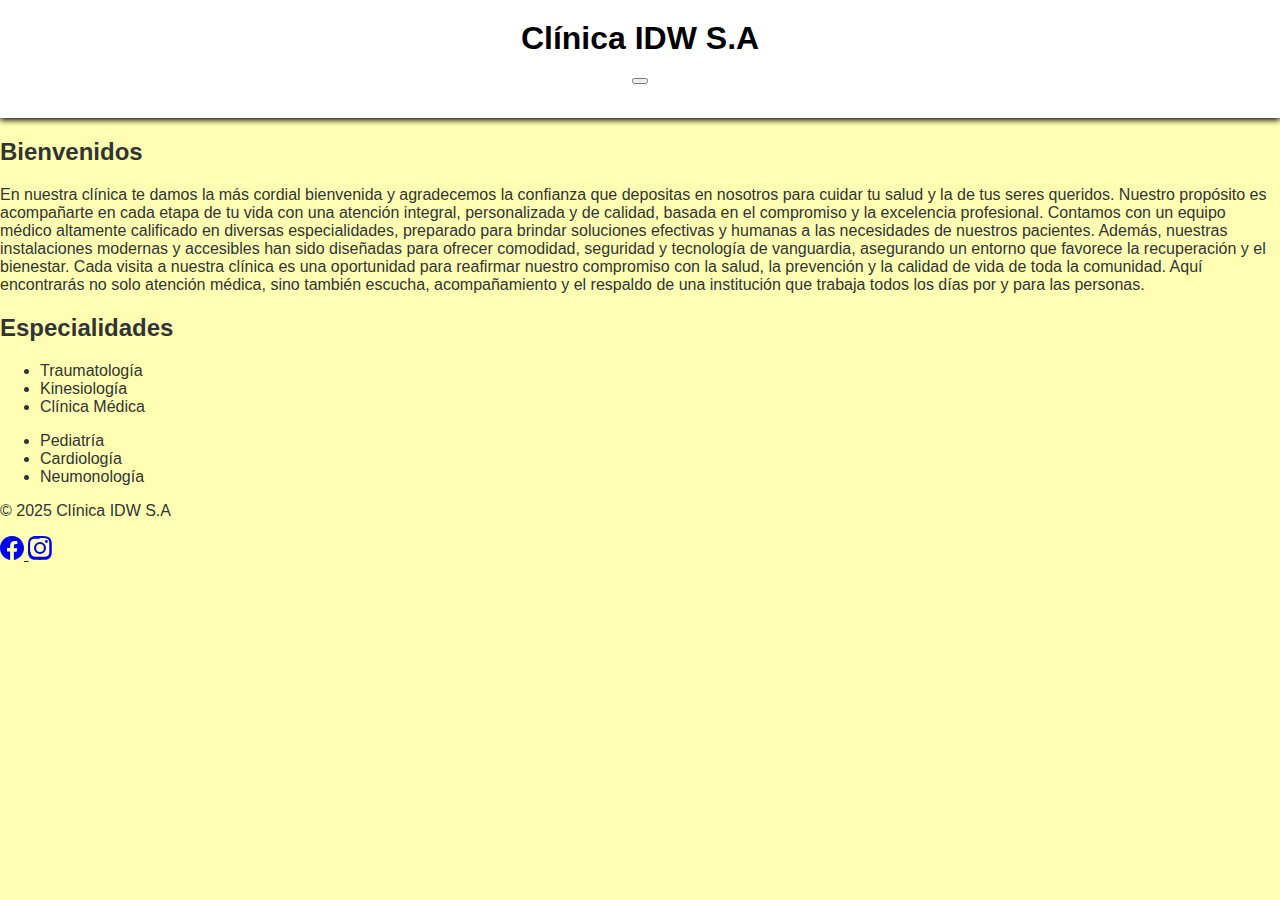
<file: index.html>
<!DOCTYPE html>
<html lang="es">

<head>
  <meta charset="UTF-8">
  <meta name="viewport" content="width=device-width, initial-scale=1.0">
  <title>Clínica IDW S.A</title>
  <link href="https://cdn.jsdelivr.net/npm/bootstrap@5.3.8/dist/css/bootstrap.min.css" rel="stylesheet"
    integrity="sha384-sRIl4kxILFvY47J16cr9ZwB07vP4J8+LH7qKQnuqkuIAvNWLzeN8tE5YBujZqJLB" crossorigin="anonymous">
  <link rel="stylesheet" href="css/style.css">
</head>

<body>
  <!-- Checkbox PRIMERO, fuera de todo -->
  <input type="checkbox" id="dark-toggle" aria-label="Alternar modo oscuro" style="position: absolute; left: -9999px; width: 1px; height: 1px; overflow: hidden; clip: rect(0 0 0 0); white-space: nowrap; border: 0;">
  
  <!-- TODO el contenido envuelto en un div -->
  <div id="page-wrapper">
    <script src="https://cdn.jsdelivr.net/npm/bootstrap@5.3.3/dist/js/bootstrap.bundle.min.js"
      integrity="sha384-YvpcrYf0tY3lHB60NNkmXc5s9fDVZLESaAA55NDzOxhy9GkcIdslK1eN7N6jIeHz"
      crossorigin="anonymous"></script>

    <!-- Botón dark mode -->
    <div class="switch-wrapper" style="position: fixed; top: 10px; right: 10px; z-index: 1000; margin: 0;">
      <label for="dark-toggle" class="dark-switch" aria-hidden="true">
        <span class="knob"></span>
      </label>
    </div>

    <header class="mt-3 mx-3">
      <h1>Clínica IDW S.A<i class="bi bi-stethoscope"></i></h1>
      
      <nav class="navbar navbar-expand-lg bg-body-tertiary">
        <div class="container-fluid">
          <button class="navbar-toggler" type="button" data-bs-toggle="collapse" data-bs-target="#navbarSupportedContent"
            aria-controls="navbarSupportedContent" aria-expanded="false" aria-label="Toggle navigation">
            <span class="navbar-toggler-icon"></span>
          </button>

          <div class="collapse navbar-collapse justify-content-center" id="navbarSupportedContent">
            <ul class="navbar-nav mb-2 mb-lg-0">
              <li class="nav-item">
                <a class="nav-link" href="main.html">Inicio</a>
              </li>
              <li class="nav-item">
                <a class="nav-link" href="institucional.html">Institucional</a>
              </li>
              <li class="nav-item">
                <a class="nav-link" href="medicos.html">Medicos Especialistas</a>
              </li>
              <li class="nav-item">
                <a class="nav-link" href="contacto.html">Contacto</a>
              </li>
            </ul>
          </div>
        </div>
      </nav>
    </header>

    <div class="d-flex justify-content-center align-items-start mt-5">
      <div class="col-md-8">
        <div class="card h-100 text-center p-4">
          <h2 class="card-title mb-3">Bienvenidos</h2>
          <p class="card-text">
            En nuestra clínica te damos la más cordial bienvenida y agradecemos la confianza que depositas en nosotros
            para cuidar tu salud y la de tus seres queridos. Nuestro propósito es acompañarte en cada etapa de tu vida
            con una atención integral, personalizada y de calidad, basada en el compromiso y la excelencia profesional.
            Contamos con un equipo médico altamente calificado en diversas especialidades, preparado para brindar
            soluciones efectivas y humanas a las necesidades de nuestros pacientes. Además, nuestras instalaciones
            modernas y accesibles han sido diseñadas para ofrecer comodidad, seguridad y tecnología de vanguardia,
            asegurando un entorno que favorece la recuperación y el bienestar. Cada visita a nuestra clínica es una
            oportunidad para reafirmar nuestro compromiso con la salud, la prevención y la calidad de vida de toda la
            comunidad. Aquí encontrarás no solo atención médica, sino también escucha, acompañamiento y el respaldo de
            una institución que trabaja todos los días por y para las personas.
          </p>
        </div>
      </div>
    </div>

    <div class="d-flex justify-content-center align-items-start mt-5 mb-5">
      <div class="col-md-8">
        <div class="card h-100 text-center p-4">
          <h2 class="card-title mb-4">Especialidades</h2>

          <div class="row justify-content-center">
            <div class="col-12 col-sm-2">
              <ul class="list-unstyled">
                <li>Traumatología</li>
                <li>Kinesiología</li>
                <li>Clínica Médica</li>
              </ul>
            </div>

            <div class="col-12 col-sm-2">
              <ul class="list-unstyled">
                <li>Pediatría</li>
                <li>Cardiología</li>
                <li>Neumonología</li>
              </ul>
            </div>
          </div>
        </div>
      </div>
    </div>

    <footer class="bg-dark text-center text-white py-4 mb-3 mx-3">
      <p class="mb-3">&copy; 2025 Clínica IDW S.A</p>

      <div class="d-flex justify-content-center">
        <a href="https://www.facebook.com/" target="_blank" class="text-white mx-2">
          <svg xmlns="http://www.w3.org/2000/svg" width="24" height="24" fill="currentColor"
            class="bi bi-facebook" viewBox="0 0 16 16">
            <path
              d="M16 8.049c0-4.446-3.582-8.05-8-8.05C3.58 0-.002 3.603-.002 8.05c0 4.017 
              2.926 7.347 6.75 7.951v-5.625h-2.03V8.05H6.75V6.425
              c0-2.017 1.195-3.149 3.022-3.149.876 0 
              1.791.157 1.791.157v1.98h-1.009
              c-.993 0-1.303.621-1.303 1.258v1.51h2.218l-.354
              2.326H9.25V16c3.824-.604 6.75-3.934 
              6.75-7.951" />
          </svg>
        </a>

        <a href="https://www.instagram.com/" target="_blank" class="text-white mx-2">
          <svg xmlns="http://www.w3.org/2000/svg" width="24" height="24" fill="currentColor"
            class="bi bi-instagram" viewBox="0 0 16 16">
            <path
              d="M8 0C5.8 0 5.5.01 4.7.05c-.8.04-1.4.18-1.9.39a3.8 
              3.8 0 0 0-1.4.9 3.8 3.8 0 0 0-.9 1.4c-.21.5-.35 
              1.1-.39 1.9C0 5.5 0 5.8 0 8s.01 2.5.05 3.3c.04.8.18 
              1.4.39 1.9.2.5.5.9.9 1.4.5.5.9.7 1.4.9.5.21 1.1.35 
              1.9.39.8.04 1.1.05 3.3.05s2.5-.01 3.3-.05c.8-.04 
              1.4-.18 1.9-.39.5-.2.9-.5 1.4-.9.5-.5.7-.9.9-1.4.21-.5.35-1.1.39-1.9.04-.8.05-1.1.05-3.3s-.01-2.5-.05-3.3c-.04-.8-.18-1.4-.39-1.9a3.8 
              3.8 0 0 0-.9-1.4 3.8 3.8 0 0 0-1.4-.9c-.5-.21-1.1-.35-1.9-.39C10.5.01 
              10.2 0 8 0zm0 1.4c2.2 0 2.5.01 3.3.05.7.03 1.1.15 1.3.25.3.1.5.2.8.5.2.2.4.5.5.8.1.2.2.6.25 1.3.04.8.05 1.1.05 3.3s-.01 2.5-.05 
              3.3c-.03.7-.15 1.1-.25 1.3-.1.3-.2.5-.5.8-.2.2-.5.4-.8.5-.2.1-.6.2-1.3.25-.8.04-1.1.05-3.3.05s-2.5-.01-3.3-.05c-.7-.03-1.1-.15-1.3-.25-.3-.1-.5-.2-.8-.5-.2-.2-.4-.5-.5-.8-.1-.2-.2-.6-.25-1.3C1.41 
              10.5 1.4 10.2 1.4 8s.01-2.5.05-3.3c.03-.7.15-1.1.25-1.3.1-.3.2-.5.5-.8.2-.2.5-.4.8-.5.2-.1.6-.2 1.3-.25.8-.04 1.1-.05 3.3-.05zm0 
              2.6a4 4 0 1 0 0 8 4 4 0 0 0 0-8zm0 6.6a2.6 2.6 0 1 1 0-5.2 2.6 2.6 0 0 1 0 
              5.2zm5.2-6.9a.96.96 0 1 1-1.92 0 .96.96 0 0 1 1.92 0z"/>
          </svg>
        </a>
      </div>
    </footer>
  </div>
  <!-- FIN del wrapper -->

</body>

</html>
</file>
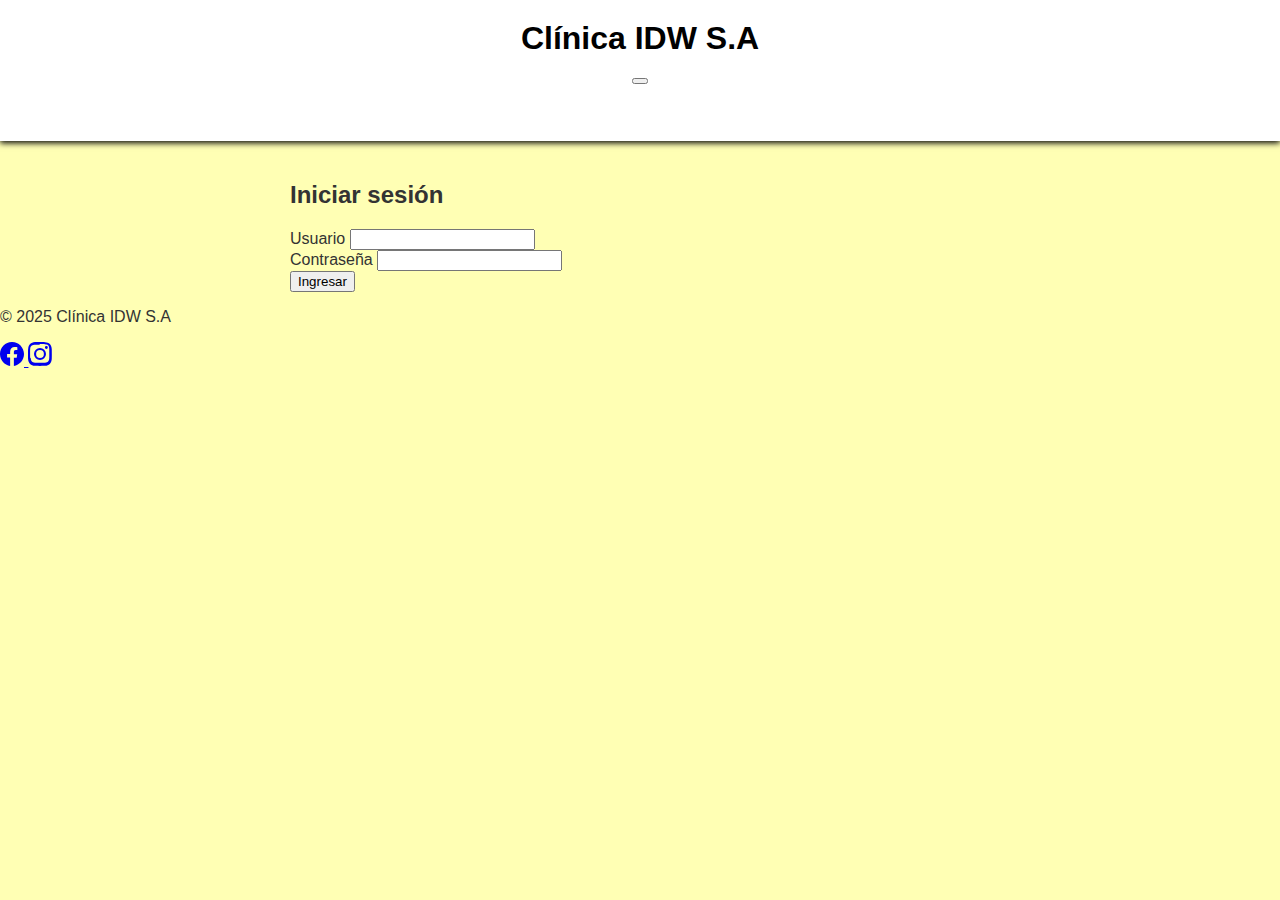
<file: altaMedicos.html>
<!DOCTYPE html>
<html lang="es">
<head>
    <meta charset="UTF-8">
    <meta name="viewport" content="width=device-width, initial-scale=1.0">
    <title>Administración de Médicos (CRUD)</title>
    <link href="https://cdn.jsdelivr.net/npm/bootstrap@5.3.8/dist/css/bootstrap.min.css" rel="stylesheet"
        integrity="sha384-sRIl4kxILFvY47J16cr9ZwB07vP4J8+LH7qKQnuqkuIAvNWLzeN8tE5YBujZqJLB" crossorigin="anonymous">
    <link rel="stylesheet" href="https://cdn.jsdelivr.net/npm/bootstrap-icons@1.11.3/font/bootstrap-icons.css">
    <link rel="stylesheet" href="css/style.css">
</head>

<body>
    <input type="checkbox" id="dark-toggle" aria-label="Alternar modo oscuro"
        style="position: absolute; left: -9999px; width: 1px; height: 1px; overflow: hidden; clip: rect(0 0 0 0); white-space: nowrap; border: 0;">
    <div id="page-wrapper">
        <script src="https://cdn.jsdelivr.net/npm/bootstrap@5.3.3/dist/js/bootstrap.bundle.min.js"
            integrity="sha384-YvpcrYf0tY3lHB60NNkmXc5s9fDVZLESaAA55NDzOxhy9GkcIdslK1eN7N6jIeHz"
            crossorigin="anonymous"></script>

        <div class="switch-wrapper" style="position: fixed; top: 10px; right: 10px; z-index: 1000; margin: 0;">
            <label for="dark-toggle" class="dark-switch" aria-hidden="true">
                <span class="knob"></span>
            </label>
        </div>

        <header class="mt-3 mx-3">
            <h1>Clínica IDW S.A<i class="bi bi-stethoscope"></i></h1>

            <nav class="navbar navbar-expand-lg bg-body-tertiary">
                <div class="container-fluid">
                    <button class="navbar-toggler" type="button" data-bs-toggle="collapse"
                        data-bs-target="#navbarSupportedContent" aria-controls="navbarSupportedContent"
                        aria-expanded="false" aria-label="Toggle navigation">
                        <span class="navbar-toggler-icon"></span>
                    </button>

                    <div class="collapse navbar-collapse" id="navbarSupportedContent">

                        <ul class="navbar-nav mb-2 mb-lg-0 mx-auto">
                            <li class="nav-item">
                                <a class="nav-link" href="index.html">Inicio</a>
                            </li>
                            <li class="nav-item">
                                <a class="nav-link" href="institucional.html">Institucional</a>
                            </li>
                            <li class="nav-item">
                                <a class="nav-link" href="medicos.html">Medicos Especialistas</a>
                            </li>
                            <li class="nav-item">
                                <a class="nav-link" href="altaMedicos.html">Alta Medico</a>
                            </li>
                            <li class="nav-item">
                                <a class="nav-link" href="contacto.html">Contacto</a>
                            </li>
                        </ul>

                        <ul class="navbar-nav ms-auto mb-2 mb-lg-0">
                            <li class="nav-item">
                                <button id="botonCerrarSesion" class="btn btn-outline-danger">Cerrar Sesión</button>
                            </li>
                        </ul>
                    </div>
                </div>
            </nav>
        </header>

        <main class="container my-5">
            <h2 class="mb-4 text-center">Listado de Médicos (Administración)</h2>

            <section id="listaMedicosContainer" class="table-responsive mb-5"></section>

            <hr>

            <section id="crudContainer" class="row justify-content-center">
            </section>
            
            <div class="modal fade" id="visualizarModal" tabindex="-1" aria-labelledby="visualizarModalLabel" aria-hidden="true">
                <div class="modal-dialog">
                    <div class="modal-content">
                        <div class="modal-header">
                            <h5 class="modal-title" id="visualizarModalLabel">Detalle del Médico</h5>
                            <button type="button" class="btn-close" data-bs-dismiss="modal" aria-label="Close"></button>
                        </div>
                        <div class="modal-body" id="modal-body-content">
                            </div>
                        <div class="modal-footer">
                            <button type="button" class="btn btn-secondary" data-bs-dismiss="modal">Cerrar</button>
                        </div>
                    </div>
                </div>
            </div>

        </main>

        <footer class="bg-dark text-center text-white py-4 mb-3 mx-3">
            <p class="mb-3">&copy; 2025 Clínica IDW S.A | Grupo 63</p>
        </footer>
    </div>

    <script src="js/altaMedicos.js"></script>
    <script>
        // Lógica del dark mode (original)
        const toggle = document.getElementById('dark-toggle');
        toggle.checked = localStorage.getItem('darkMode') === 'true';

        toggle.addEventListener('change', () => {
            localStorage.setItem('darkMode', toggle.checked);
        });
    </script>
</body>
</html>
</file>
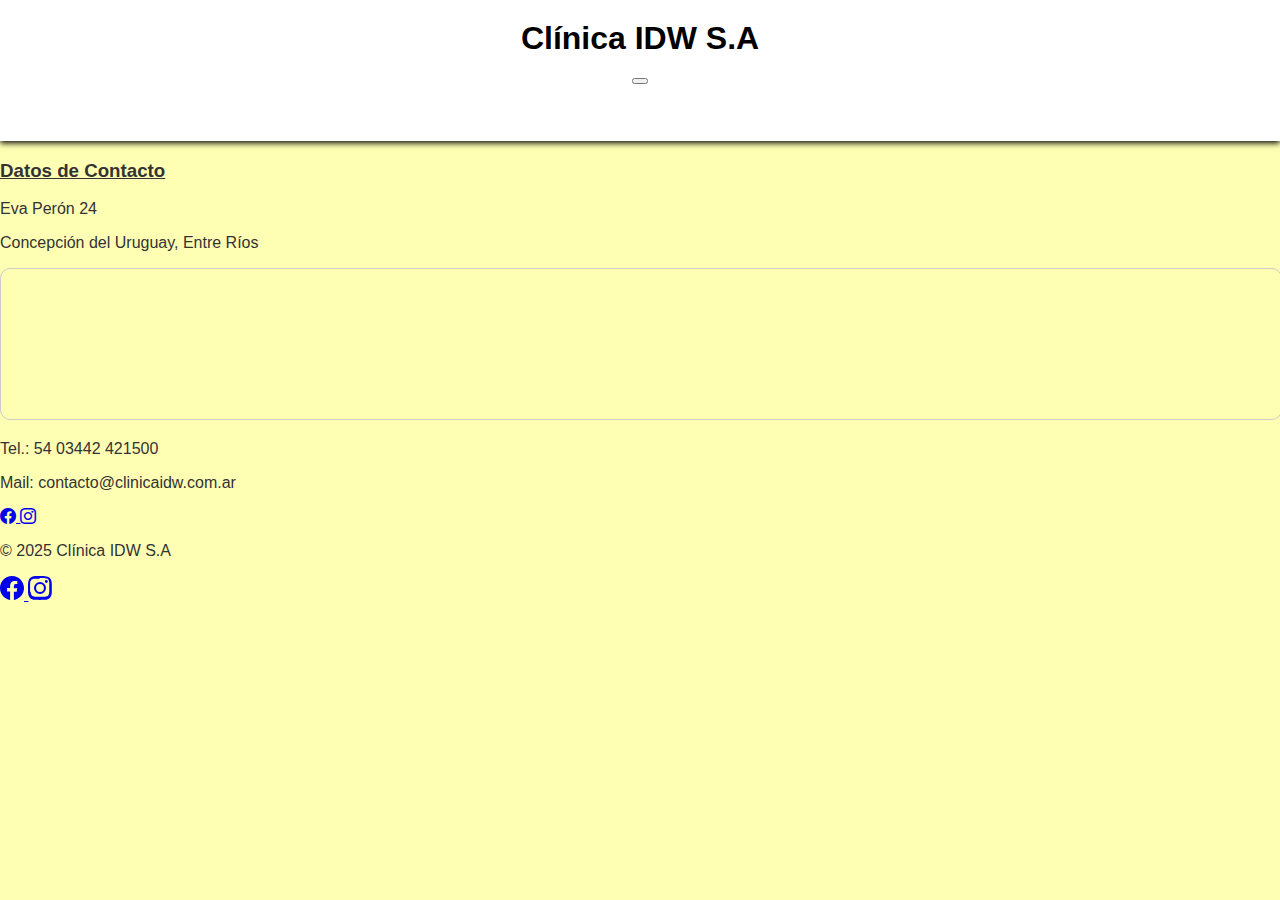
<file: contacto.html>
<!DOCTYPE html>
<html lang="es">

<head>
  <meta charset="UTF-8">
  <meta name="viewport" content="width=device-width, initial-scale=1.0">
  <title>Clínica IDW S.A</title>
  <link href="https://cdn.jsdelivr.net/npm/bootstrap@5.3.8/dist/css/bootstrap.min.css" rel="stylesheet"
    integrity="sha384-sRIl4kxILFvY47J16cr9ZwB07vP4J8+LH7qKQnuqkuIAvNWLzeN8tE5YBujZqJLB" crossorigin="anonymous">
  <link rel="stylesheet" href="https://cdn.jsdelivr.net/npm/bootstrap-icons@1.11.3/font/bootstrap-icons.css">
  <link rel="stylesheet" href="css/style.css">
</head>

<body>
  <input type="checkbox" id="dark-toggle" aria-label="Alternar modo oscuro"
    style="position: absolute; left: -9999px; width: 1px; height: 1px; overflow: hidden; clip: rect(0 0 0 0); white-space: nowrap; border: 0;">
  <div id="page-wrapper">
    <script src="https://cdn.jsdelivr.net/npm/bootstrap@5.3.3/dist/js/bootstrap.bundle.min.js"
      integrity="sha384-YvpcrYf0tY3lHB60NNkmXc5s9fDVZLESaAA55NDzOxhy9GkcIdslK1eN7N6jIeHz"
      crossorigin="anonymous"></script>

    <!-- Botón dark mode -->
    <div class="switch-wrapper" style="position: fixed; top: 10px; right: 10px; z-index: 1000; margin: 0;">
      <label for="dark-toggle" class="dark-switch" aria-hidden="true">
        <span class="knob"></span>
      </label>
    </div>

    <header class="mt-3 mx-3">
      <h1>Clínica IDW S.A<i class="bi bi-stethoscope"></i></h1>


      <!-- ---------- NAV BAR ---------- -->
      <nav class="navbar navbar-expand-lg bg-body-tertiary">
        <div class="container-fluid">
          <button class="navbar-toggler" type="button" data-bs-toggle="collapse"
            data-bs-target="#navbarSupportedContent" aria-controls="navbarSupportedContent" aria-expanded="false"
            aria-label="Toggle navigation">
            <span class="navbar-toggler-icon"></span>
          </button>

          <div class="collapse navbar-collapse" id="navbarSupportedContent">

            <ul class="navbar-nav mb-2 mb-lg-0 mx-auto">
              <li class="nav-item">
                <a class="nav-link" href="index.html">Inicio</a>
              </li>
              <li class="nav-item">
                <a class="nav-link" href="institucional.html">Institucional</a>
              </li>
              <li class="nav-item">
                <a class="nav-link" href="medicos.html">Medicos Especialistas</a>
              </li>
              <li class="nav-item">
                <a class="nav-link" href="altaMedicos.html">Alta Medico</a>
              </li>
              <li class="nav-item">
                <a class="nav-link" href="contacto.html">Contacto</a>
              </li>
            </ul>

            <ul class="navbar-nav mb-2 mb-lg-0 **ms-auto**">
              <li class="nav-item">
                <a class="nav-link" href="login.html">Login</a>
              </li>
            </ul>
          </div>
        </div>
      </nav>
    </header>
    <!-- ---------- END NAV BAR ---------- -->

    <!-- ---------- Etiqueta de Contacto ---------- -->
    <div class="d-flex justify-content-center align-items-start mt-5 mb-5">
      <div class="col-md-4">
        <div class="card h-100 text-center">
          <h3 class="card-title mt-3"><u>Datos de Contacto</u></h3>
          <p class="card-text">Eva Perón 24</p>
          <p class="card-text">Concepción del Uruguay, Entre Ríos</p>
          <div class="mt-3 px-3">
            <iframe
              src="https://www.google.com/maps/embed?pb=!1m18!1m12!1m3!1d3358.564892413531!2d-58.23386162506099!3d-32.484085573857554!2m3!1f0!2f0!3f0!3m2!1i1024!2i768!4f13.1!3m3!1m2!1s0x95afdb0110a6f283%3A0x52bfe4368cdaa972!2sEva%20Duarte%20de%20Per%C3%B3n%2024%2C%20Concepci%C3%B3n%20del%20Uruguay%2C%20Entre%20R%C3%ADos!5e0!3m2!1ses!2sar!4v1727830250000!5m2!1ses!2sar"
              width="100%" height="150" style="border:1px solid #ccc; border-radius: 10px;" allowfullscreen=""
              loading="lazy" referrerpolicy="no-referrer-when-downgrade">
            </iframe>
            <p class="card-text">Tel.: 54 03442 421500</p>
            <p class="card-text">Mail: contacto@clinicaidw.com.ar</p>
          </div>
          <div class="card-footer d-flex justify-content-center gap-3">
            <a class="btn btn-outline-primary btn-sm rounded-circle" href="https://www.facebook.com/" target="_blank">
              <i class="bi bi-facebook"></i>
            </a>
            <a class="btn btn-outline-danger btn-sm rounded-circle" href="https://www.instagram.com/" target="_blank">
              <i class="bi bi-instagram"></i>
            </a>
          </div>
        </div>
      </div>
    </div>
    <!-- ---------- Fin Contacto ---------- -->

    <!-- ---------- FOOTER ---------- -->
    <footer class="bg-dark text-center text-white py-4 mb-3 mx-3 ">
      <p class="mb-3">&copy; 2025 Clínica IDW S.A</p>

      <div class="d-flex justify-content-center">
        <a href="https://www.facebook.com/" target="_blank" class="text-white mx-2">
          <svg xmlns="http://www.w3.org/2000/svg" width="24" height="24" fill="currentColor" class="bi bi-facebook"
            viewBox="0 0 16 16">
            <path
              d="M16 8.049c0-4.446-3.582-8.05-8-8.05C3.58 0-.002 3.603-.002 8.05c0 4.017 2.926 7.347 6.75 7.951v-5.625h-2.03V8.05H6.75V6.425c0-2.017 1.195-3.149 3.022-3.149.876 0 1.791.157 1.791.157v1.98h-1.009c-.993 0-1.303.621-1.303 1.258v1.51h2.218l-.354 2.326H9.25V16c3.824-.604 6.75-3.934 6.75-7.951" />
          </svg>
        </a>
        <a href="https://www.instagram.com/" target="_blank" class="text-white mx-2">
          <svg xmlns="http://www.w3.org/2000/svg" width="24" height="24" fill="currentColor" class="bi bi-instagram"
            viewBox="0 0 16 16">
            <path d="M8 0C5.8 0 5.5.01 4.7.05c-.8.04-1.4.18-1.9.39a3.8 
            3.8 0 0 0-1.4.9 3.8 3.8 0 0 0-.9 1.4c-.21.5-.35 
            1.1-.39 1.9C0 5.5 0 5.8 0 8s.01 2.5.05 3.3c.04.8.18 
            1.4.39 1.9.2.5.5.9.9 1.4.5.5.9.7 1.4.9.5.21 1.1.35 
            1.9.39.8.04 1.1.05 3.3.05s2.5-.01 3.3-.05c.8-.04 
            1.4-.18 1.9-.39.5-.2.9-.5 1.4-.9.5-.5.7-.9.9-1.4.21-.5.35-1.1.39-1.9.04-.8.05-1.1.05-3.3s-.01-2.5-.05-3.3c-.04-.8-.18-1.4-.39-1.9a3.8 
            3.8 0 0 0-.9-1.4 3.8 3.8 0 0 0-1.4-.9c-.5-.21-1.1-.35-1.9-.39C10.5.01 
            10.2 0 8 0zm0 1.4c2.2 0 2.5.01 3.3.05.7.03 1.1.15 1.3.25.3.1.5.2.8.5.2.2.4.5.5.8.1.2.2.6.25 1.3.04.8.05 1.1.05 3.3s-.01 2.5-.05 
            3.3c-.03.7-.15 1.1-.25 1.3-.1.3-.2.5-.5.8-.2.2-.5.4-.8.5-.2.1-.6.2-1.3.25-.8.04-1.1.05-3.3.05s-2.5-.01-3.3-.05c-.7-.03-1.1-.15-1.3-.25-.3-.1-.5-.2-.8-.5-.2-.2-.4-.5-.5-.8-.1-.2-.2-.6-.25-1.3C1.41 
            10.5 1.4 10.2 1.4 8s.01-2.5.05-3.3c.03-.7.15-1.1.25-1.3.1-.3.2-.5.5-.8.2-.2.5-.4.8-.5.2-.1.6-.2 1.3-.25.8-.04 1.1-.05 3.3-.05zm0 
            2.6a4 4 0 1 0 0 8 4 4 0 0 0 0-8zm0 6.6a2.6 2.6 0 1 1 0-5.2 2.6 2.6 0 0 1 0 
            5.2zm5.2-6.9a.96.96 0 1 1-1.92 0 .96.96 0 0 1 1.92 0z" />
          </svg>
        </a>
      </div>
    </footer>
    <!-- ---------- END FOOTER ---------- -->
  </div>
</body>

</html>
</file>
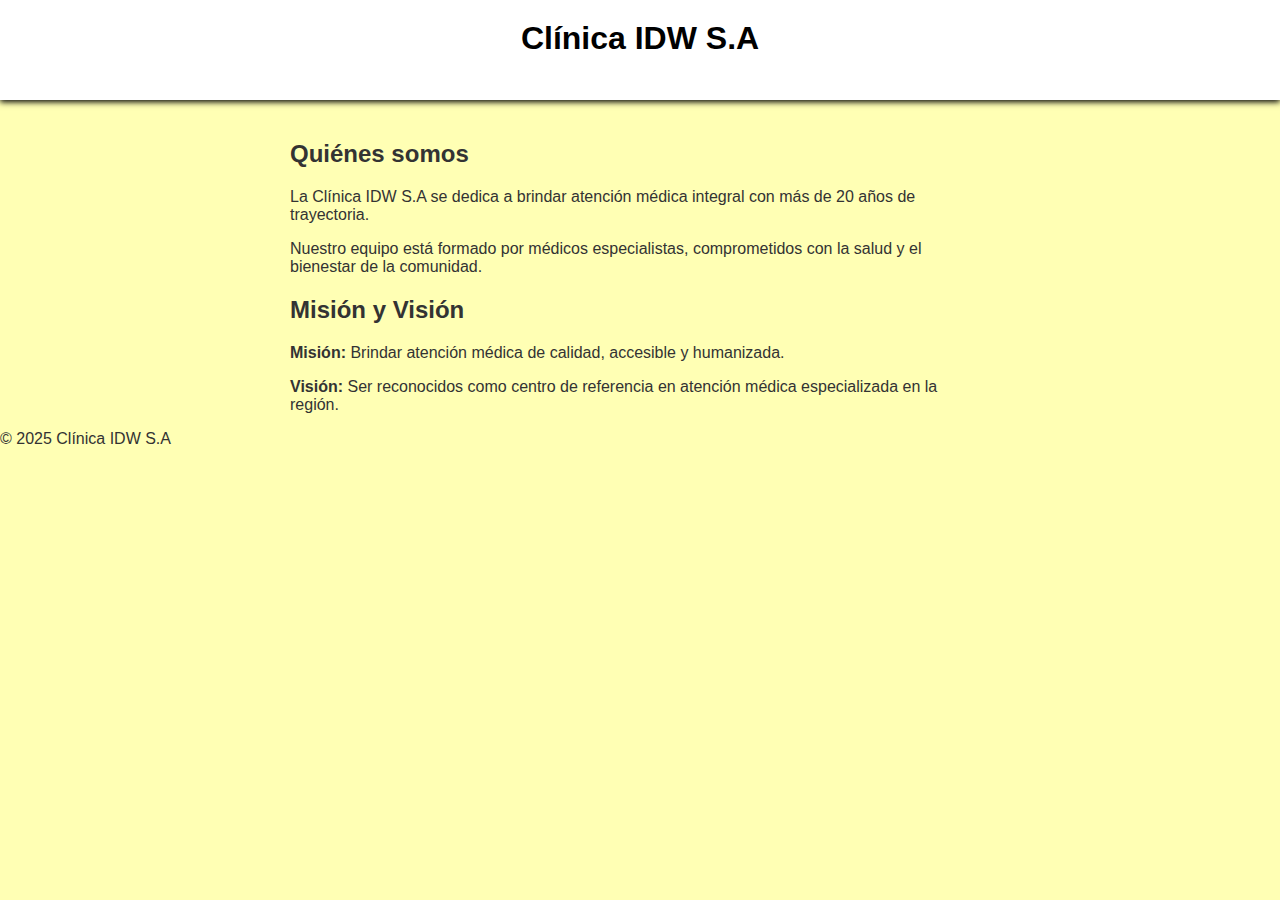
<file: institucional.html>
<!DOCTYPE html>
<html lang="es">
<head>
  <meta charset="UTF-8">
  <meta name="viewport" content="width=device-width, initial-scale=1.0">
  <title>Clínica IDW S.A</title>
  <link rel="stylesheet" href="css/style.css">
</head>
<body>
  <header>
    <h1>Clínica IDW S.A</h1>
    <nav>
      <ul>
        <li><a href="main.html">Inicio</a></li>
        <li><a href="institucional.html">Institucional</a></li>
        <li><a href="medicos.html">Medicos Especialista</a></li>
        <li><a href="contacto.html">Contacto</a></li>
      </ul>
    </nav>
  </header>

  <main>
    <section>
      <h2>Quiénes somos</h2>
      <p>La Clínica IDW S.A se dedica a brindar atención médica integral con más de 20 años de trayectoria.</p>
      <p>Nuestro equipo está formado por médicos especialistas, comprometidos con la salud y el bienestar de la comunidad.</p>
    </section>

    <section>
      <h2>Misión y Visión</h2>
      <p><strong>Misión:</strong> Brindar atención médica de calidad, accesible y humanizada.</p>
      <p><strong>Visión:</strong> Ser reconocidos como centro de referencia en atención médica especializada en la región.</p>
    </section>
  </main>

  <footer>
    <p>&copy; 2025 Clínica IDW S.A</p>
  </footer>
</body>
</html>
</file>
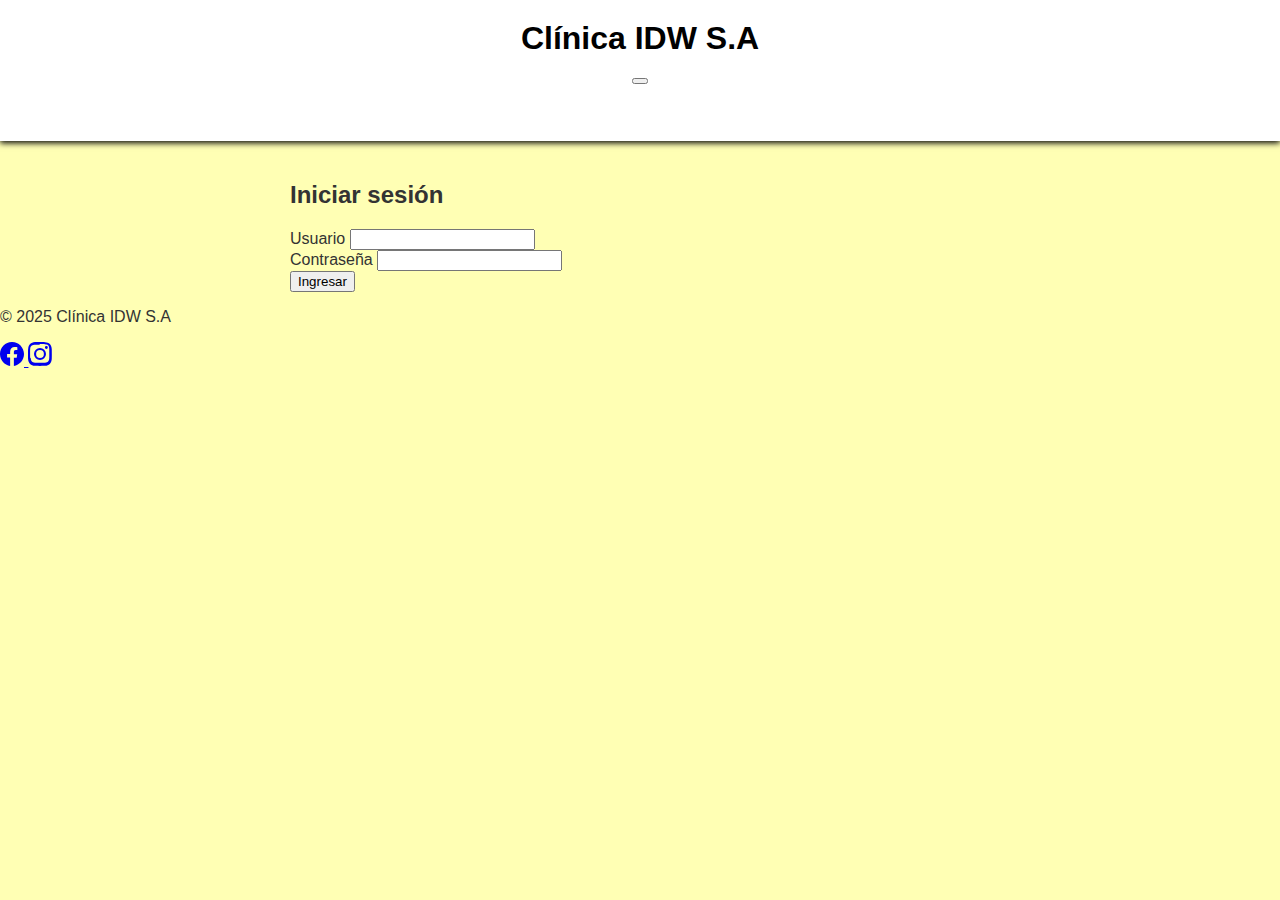
<file: login.html>
<!DOCTYPE html>
<html lang="es">

<head>
    <meta charset="UTF-8">
    <meta name="viewport" content="width=device-width, initial-scale=1.0">
    <title>Clínica IDW S.A</title>
    <link href="https://cdn.jsdelivr.net/npm/bootstrap@5.3.8/dist/css/bootstrap.min.css" rel="stylesheet"
        integrity="sha384-sRIl4kxILFvY47J16cr9ZwB07vP4J8+LH7qKQnuqkuIAvNWLzeN8tE5YBujZqJLB" crossorigin="anonymous">
    <link rel="stylesheet" href="https://cdn.jsdelivr.net/npm/bootstrap-icons@1.11.3/font/bootstrap-icons.css">
    <link rel="stylesheet" href="css/style.css">
</head>

<body>
    <input type="checkbox" id="dark-toggle" aria-label="Alternar modo oscuro"
        style="position: absolute; left: -9999px; width: 1px; height: 1px; overflow: hidden; clip: rect(0 0 0 0); white-space: nowrap; border: 0;">
    <div id="page-wrapper">
        <script src="https://cdn.jsdelivr.net/npm/bootstrap@5.3.3/dist/js/bootstrap.bundle.min.js"
            integrity="sha384-YvpcrYf0tY3lHB60NNkmXc5s9fDVZLESaAA55NDzOxhy9GkcIdslK1eN7N6jIeHz"
            crossorigin="anonymous"></script>

        <!-- Botón dark mode -->
        <div class="switch-wrapper" style="position: fixed; top: 10px; right: 10px; z-index: 1000; margin: 0;">
            <label for="dark-toggle" class="dark-switch" aria-hidden="true">
                <span class="knob"></span>
            </label>
        </div>

        <!-- Botón dark mode -->
        <div class="switch-wrapper" style="position: fixed; top: 10px; right: 10px; z-index: 1000; margin: 0;">
            <label for="dark-toggle" class="dark-switch" aria-hidden="true">
                <span class="knob"></span>
            </label>
        </div>

        <header class="mt-3 mx-3">
            <h1>Clínica IDW S.A<i class="bi bi-stethoscope"></i></h1>

            <nav class="navbar navbar-expand-lg bg-body-tertiary">
                <div class="container-fluid">
                    <button class="navbar-toggler" type="button" data-bs-toggle="collapse"
                        data-bs-target="#navbarSupportedContent" aria-controls="navbarSupportedContent"
                        aria-expanded="false" aria-label="Toggle navigation">
                        <span class="navbar-toggler-icon"></span>
                    </button>

                    <div class="collapse navbar-collapse" id="navbarSupportedContent">

                        <ul class="navbar-nav mb-2 mb-lg-0 mx-auto">
                            <li class="nav-item">
                                <a class="nav-link" href="index.html">Inicio</a>
                            </li>
                            <li class="nav-item">
                                <a class="nav-link" href="institucional.html">Institucional</a>
                            </li>
                            <li class="nav-item">
                                <a class="nav-link" href="medicos.html">Medicos Especialistas</a>
                            </li>
                            <li class="nav-item">
                                <a class="nav-link" href="altaMedicos.html">Alta Medico</a>
                            </li>
                            <li class="nav-item">
                                <a class="nav-link" href="contacto.html">Contacto</a>
                            </li>
                        </ul>

                        <ul class="navbar-nav mb-2 mb-lg-0 **ms-auto**">
                            <li class="nav-item">
                                <a class="nav-link" href="login.html">Login</a>
                            </li>
                        </ul>
                    </div>
                </div>
            </nav>
        </header>
        <!-- ---------- END NAV BAR ---------- -->

        <!-- ---------- Etiqueta de Contacto ---------- -->
        <div class="d-flex justify-content-center align-items-start mt-5 mb-5">
            <div class="col-md-4">
                <div class="card h-100 text-center">
                    <main class="container py-5 flex-grow-1">
                        <h2 class="mb-4 text-center">Iniciar sesión</h2>
                        <form id="formLogin" class="row justify-content-center">
                            <div class="col-md-6 col-lg-4">
                                <div class="mb-3">
                                    <label for="usuario" class="form-label">Usuario</label>
                                    <input type="text" id="usuario" class="form-control" required>
                                </div>
                                <div class="mb-3">
                                    <label for="clave" class="form-label">Contraseña</label>
                                    <input type="password" id="clave" class="form-control" required>
                                </div>
                                <button type="submit" class="btn btn-primary w-100">Ingresar</button>
                            </div>
                        </form>
                        <div id="mensaje" class="row justify-content-center mt-3"></div>
                    </main>
                </div>
            </div>
        </div>
    </div>
    <!-- ---------- Fin Contacto ---------- -->

    <!-- ---------- FOOTER ---------- -->
    <footer class="bg-dark text-center text-white py-4 mb-3 mx-3 ">
        <p class="mb-3">&copy; 2025 Clínica IDW S.A</p>

        <div class="d-flex justify-content-center">
            <a href="https://www.facebook.com/" target="_blank" class="text-white mx-2">
                <svg xmlns="http://www.w3.org/2000/svg" width="24" height="24" fill="currentColor"
                    class="bi bi-facebook" viewBox="0 0 16 16">
                    <path
                        d="M16 8.049c0-4.446-3.582-8.05-8-8.05C3.58 0-.002 3.603-.002 8.05c0 4.017 2.926 7.347 6.75 7.951v-5.625h-2.03V8.05H6.75V6.425c0-2.017 1.195-3.149 3.022-3.149.876 0 1.791.157 1.791.157v1.98h-1.009c-.993 0-1.303.621-1.303 1.258v1.51h2.218l-.354 2.326H9.25V16c3.824-.604 6.75-3.934 6.75-7.951" />
                </svg>
            </a>
            <a href="https://www.instagram.com/" target="_blank" class="text-white mx-2">
                <svg xmlns="http://www.w3.org/2000/svg" width="24" height="24" fill="currentColor"
                    class="bi bi-instagram" viewBox="0 0 16 16">
                    <path d="M8 0C5.8 0 5.5.01 4.7.05c-.8.04-1.4.18-1.9.39a3.8 
            3.8 0 0 0-1.4.9 3.8 3.8 0 0 0-.9 1.4c-.21.5-.35 
            1.1-.39 1.9C0 5.5 0 5.8 0 8s.01 2.5.05 3.3c.04.8.18 
            1.4.39 1.9.2.5.5.9.9 1.4.5.5.9.7 1.4.9.5.21 1.1.35 
            1.9.39.8.04 1.1.05 3.3.05s2.5-.01 3.3-.05c.8-.04 
            1.4-.18 1.9-.39.5-.2.9-.5 1.4-.9.5-.5.7-.9.9-1.4.21-.5.35-1.1.39-1.9.04-.8.05-1.1.05-3.3s-.01-2.5-.05-3.3c-.04-.8-.18-1.4-.39-1.9a3.8 
            3.8 0 0 0-.9-1.4 3.8 3.8 0 0 0-1.4-.9c-.5-.21-1.1-.35-1.9-.39C10.5.01 
            10.2 0 8 0zm0 1.4c2.2 0 2.5.01 3.3.05.7.03 1.1.15 1.3.25.3.1.5.2.8.5.2.2.4.5.5.8.1.2.2.6.25 1.3.04.8.05 1.1.05 3.3s-.01 2.5-.05 
            3.3c-.03.7-.15 1.1-.25 1.3-.1.3-.2.5-.5.8-.2.2-.5.4-.8.5-.2.1-.6.2-1.3.25-.8.04-1.1.05-3.3.05s-2.5-.01-3.3-.05c-.7-.03-1.1-.15-1.3-.25-.3-.1-.5-.2-.8-.5-.2-.2-.4-.5-.5-.8-.1-.2-.2-.6-.25-1.3C1.41 
            10.5 1.4 10.2 1.4 8s.01-2.5.05-3.3c.03-.7.15-1.1.25-1.3.1-.3.2-.5.5-.8.2-.2.5-.4.8-.5.2-.1.6-.2 1.3-.25.8-.04 1.1-.05 3.3-.05zm0 
            2.6a4 4 0 1 0 0 8 4 4 0 0 0 0-8zm0 6.6a2.6 2.6 0 1 1 0-5.2 2.6 2.6 0 0 1 0 
            5.2zm5.2-6.9a.96.96 0 1 1-1.92 0 .96.96 0 0 1 1.92 0z" />
                </svg>
            </a>
        </div>
    </footer>
    <!-- ---------- END FOOTER ---------- -->
    </div>

    <script src="config/usuarios.js"></script>
    <script src="js/login.js"></script>
</body>

</html>
</file>
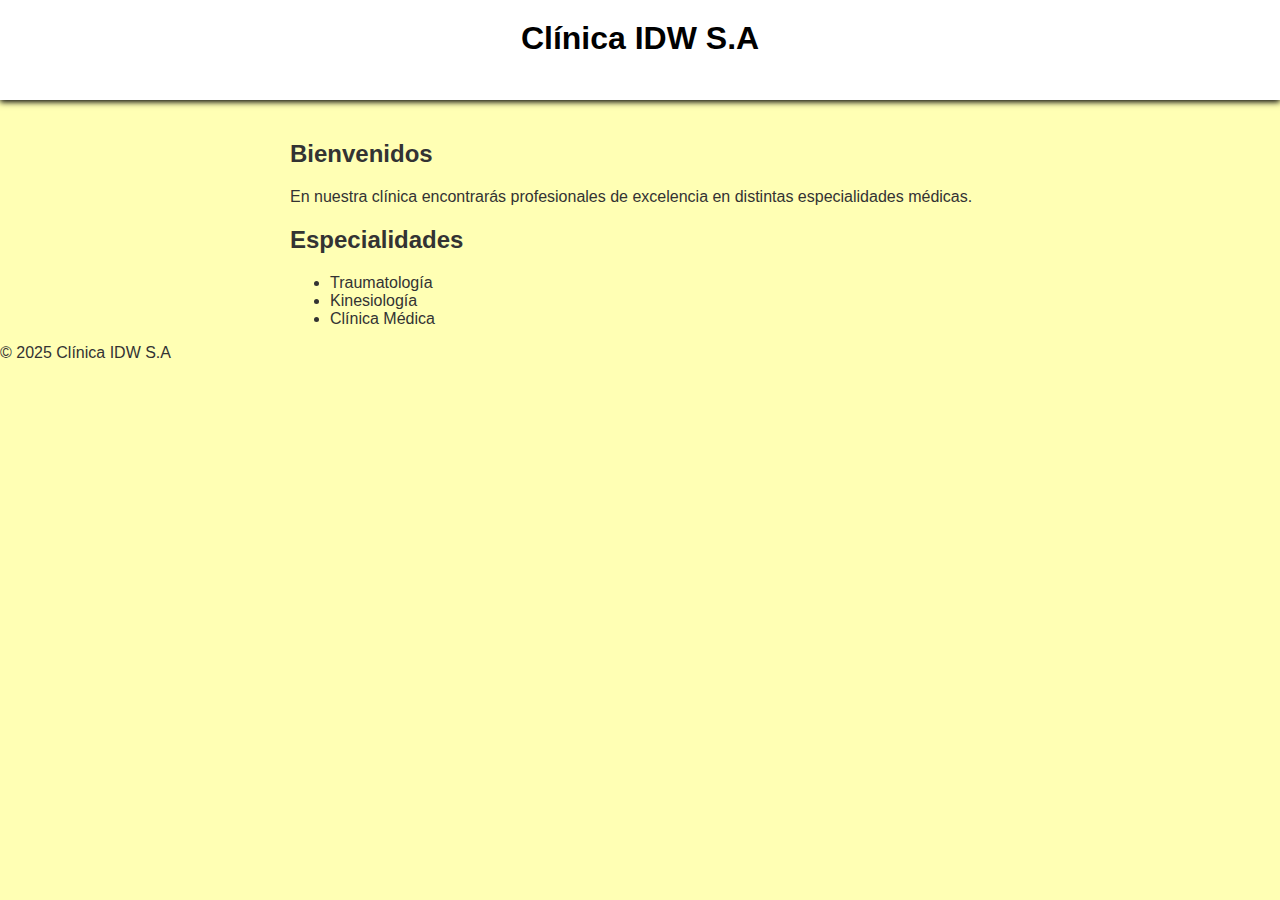
<file: main.html>
<!DOCTYPE html>
<html lang="es">
<head>
  <meta charset="UTF-8">
  <meta name="viewport" content="width=device-width, initial-scale=1.0">
  <title>Clínica IDW S.A</title>
  <link href="https://cdn.jsdelivr.net/npm/bootstrap@5.3.8/dist/css/bootstrap.min.css" rel="stylesheet" integrity="sha384-sRIl4kxILFvY47J16cr9ZwB07vP4J8+LH7qKQnuqkuIAvNWLzeN8tE5YBujZqJLB" crossorigin="anonymous">
  <link rel="stylesheet" href="css/style.css">
</head>
<body>
  <header>
    <h1>Clínica IDW S.A</h1>
    <nav>
      <ul>
        <li><a href="main.html">Inicio</a></li>
        <li><a href="institucional.html">Institucional</a></li>
        <li><a href="medicos.html">Medicos Especialista</a></li>
        <li><a href="contacto.html">Contacto</a></li>
      </ul>
    </nav>
  </header>

  <main>
    <section>
      <h2>Bienvenidos</h2>
      <p>En nuestra clínica encontrarás profesionales de excelencia en distintas especialidades médicas.</p>
    </section>

    <section>
      <h2>Especialidades</h2>
      <ul>
        <li>Traumatología</li>
        <li>Kinesiología</li>
        <li>Clínica Médica</li>
      </ul>
    </section>
  </main>

  <footer>
    <p>&copy; 2025 Clínica IDW S.A</p>
  </footer>
</body>
</html>
</file>
<file: css/style.css>
body {
    font-family: Arial, sans-serif;
    background-color: rgb(255, 255, 180); /* cambie a amarillo más claro */
    margin: 0;
    color: #333333;                       /* cambie el negro por gris cemento oscuro */
}

header {
    background-color: white;
    color: black;
    padding: 20px 0 10px 0;
    text-align: center;
    box-shadow: 0 2px 6px rgb(0, 0, 0.06);
}

header h1{
    margin: 0 0 10px 0;
    font-size: 2em;
}

nav ul {
    list-style: none;
    padding: 0;
    margin: 0 0 5px 0;
    justify-content: center;
    gap: 20px;
    display:flex; /*con esto separo las palabras*/
}

nav ul li{
    display: inline;
}

nav ul a{
    color: white;
    font-weight: 500;
    text-decoration: none;
    transition: text-decoration 0.2s, color 0.2s;
}

nav ul a:hover{
    text-decoration: underline;
    color: rgb(255, 247, 132);
}

main{
    max-width: 700px;
    margin: 40px auto 0 auto;
    padding: 0px;
}
.medicos{
    display: grid;
    grid-template-columns: repeat(3,1fr);
    gap: 25px;
    max-width: 1000px;
    padding: 20px 0;
}
.fotoCatalogo {
    width: 60%;
    height: auto;
    display: block;
    margin: 20px auto;
    border: 2px solid #343232;              /* le puse un marco gris */
    box-shadow: 0 2px 6px rgba(0,0,0,.3); 
    box-sizing: border-box;
}

/* footer {
  background-color: gray;      /* mismo gris que el para buscar simetria en el estilo header/nav */
  color: white;                
  text-align: center;
  padding: 10px 0;           
  position: fixed;             
  bottom: 0;                   
  left: 0;
  width: 100%;                
  box-shadow: 0 -2px 6px rgba(0,0,0,0.1); 
  font-weight: 500;            
} */
</file>
